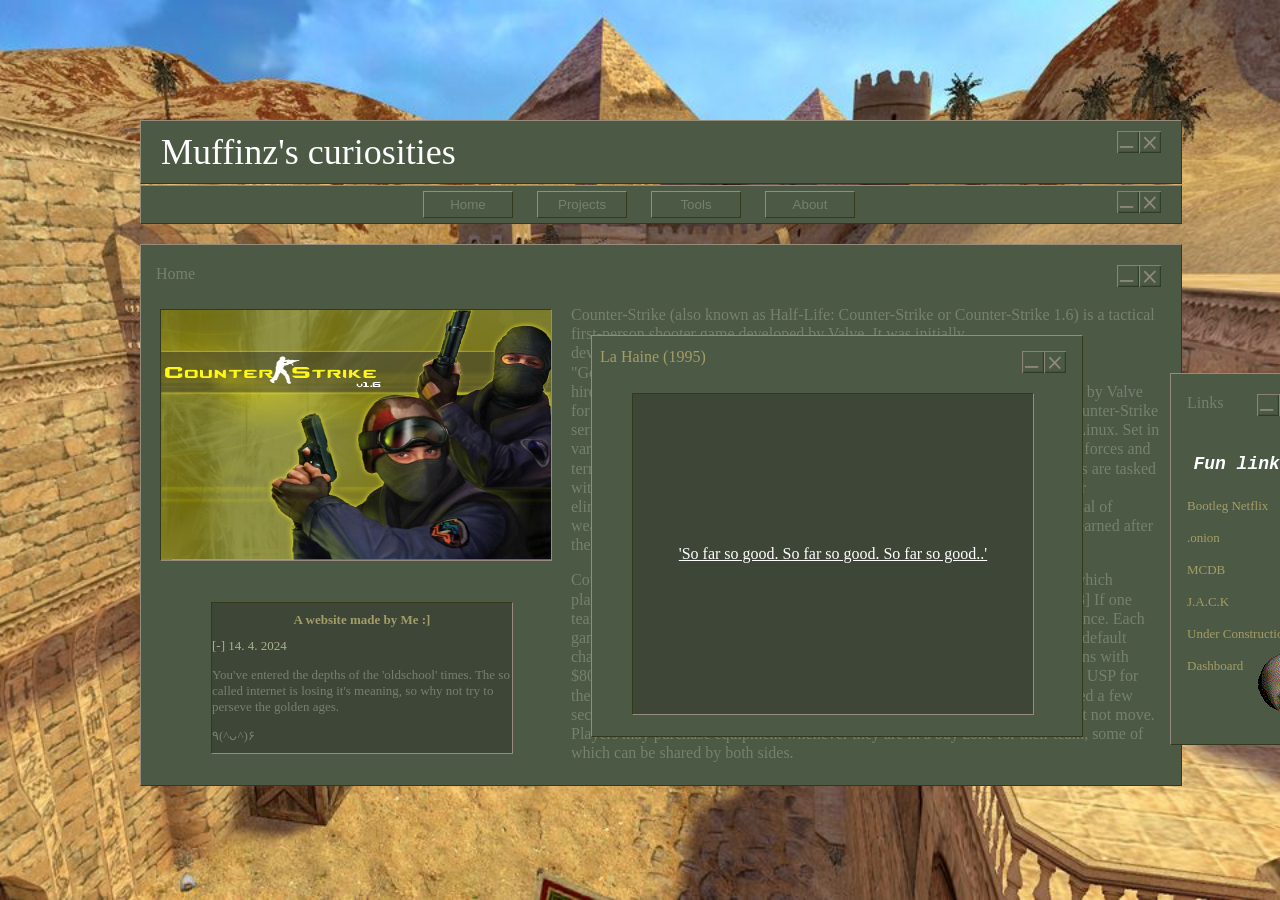
<file: index.html>
<!DOCTYPE html>
<html lang="en">
<head>
  <meta charset="UTF-8">
  <meta name="viewport" content="width=device-width, initial-scale=1.0">
  <title>Muffinz's curiosities</title>
  <link rel="stylesheet" href="styles.css">
</head>
<body>

<div class="background">
</div>



<div class="container">
  <div class="title">
    <a>Muffinz's curiosities</a>
    <img src="img/close.png">
    <img src="img/minimize.png">

    
  </div>

  <div class="buttons">
    <a href="index.html"><button>Home</button></a>
    <a href="projects.html"><button>Projects</button></a>
    <a href="tools.html"><button>Tools</button></a>
    <a href="about.html"><button>About</button></a>

    <img src="img/close.png">
    <img src="img/minimize.png">

  </div>

  <div class="content">
    
    <img src="img/close.png">
    <img src="img/minimize.png">
        


        
    <div class="content-inner2">
      <img src="img/close.png">     
      <img src="img/minimize.png">
      <div class="haine">
        <a>La Haine (1995)</a>
      </div>
    
      <div class="content-inner3">
        <a href="https://archive.org/details/la-haine-1995_202211" target="_blank">'So far so good. So far so good. So far so good..'</a>
      </div>
    </div>

    <div class="content-inner4">
      <h1>A website made by Me :]</h1>
      
      <a>[-] 14. 4. 2024</a>
      <p>You've entered the depths of the 'oldschool' times. The so called internet is losing it's meaning, so why not try to perseve the golden ages.</p>
      <p>٩(^ᴗ^)۶</p>
    </div>

    <div class="block-of-text">
      <p>Counter-Strike (also known as Half-Life: Counter-Strike or Counter-Strike 1.6) is a tactical first-person shooter game developed by Valve. It was initially developed and released as a Half-Life modification by Minh "Gooseman" Le and Jess Cliffe in 1999, before Le and Cliffe were hired and the game's intellectual property acquired. Counter-Strike was released by Valve for Microsoft Windows in November 2000, and is the first installment in the Counter-Strike series. Several remakes and ports were released on Xbox, as well as OS X and Linux.

        Set in various locations around the globe, players assume the roles of counter-terrorist forces and terrorist militants opposing them. During each round of gameplay, the two teams are tasked with defeating the other by the means of either achieving the map's objectives or eliminating all of the enemy combatants. Each player may customize their arsenal of weapons and accessories at the beginning of every match, with currency being earned after the end of each round. </p>
        <p>Counter-Strike is a team-based multiplayer first-person shooter video game in which players can join either the terrorists (T) or the counter-terrorists (CT).[5][6][7][8] If one team has more players than the other, the server settings may automatically balance. Each game begins with both teams spawning simultaneously as one of eight possible default character models (four each for counter-terrorist and terrorist). Each player begins with $800, two magazines of ammo, a knife, and a handgun, often a Heckler & Koch USP for the counter-terrorists or a Glock 18c for the terrorists. Players are usually allowed a few seconds before the round starts, known as freeze time to purchase equipment but not move. Players may purchase equipment whenever they are in a buy zone for their team, some of which can be shared by both sides.</p>
    </div>
  </div>


  <div class="sidebar">
    <img src="img/close.png">
    <img src="img/minimize.png">
    <div class="links">
      <a>Links</a>
    </div>
    <br>
    <h3>Fun links</h3>
    <p><a href="https://fmoviesz.to/home" target="_blank">Bootleg Netflix</a></p>
    <p><a href="https://github.com/darknet-onion-links/darknet-onion-links-catalog" target="_blank">.onion</a></p>
    <p><a href="https://mcdb.neocities.org/" target="_blank">MCDB</a></p>
    <p><a href="https://jack.hlfx.ru/en/main.html" target="_blank">J.A.C.K</a></p>
    <p><a href="http://textfiles.com/underconstruction/" target="_blank">Under Construction</a></p>
    <p><a href="dashboard.html" target="_blank">Dashboard</a></p>

    
  </div>
  <div class="skull">
    <img src="img/skull.gif" title="I'm such a fucking cool skull">
  </div>

  <div class="content-inner">
    <a href="https://www.csko.cz/ke-stazeni" target="_blank"><img src="img/cs16.jpg"></a>
  </div>

  <div class="name">
    <a>Home</a>
  </div>





</div>

</body>
</html>
</file>
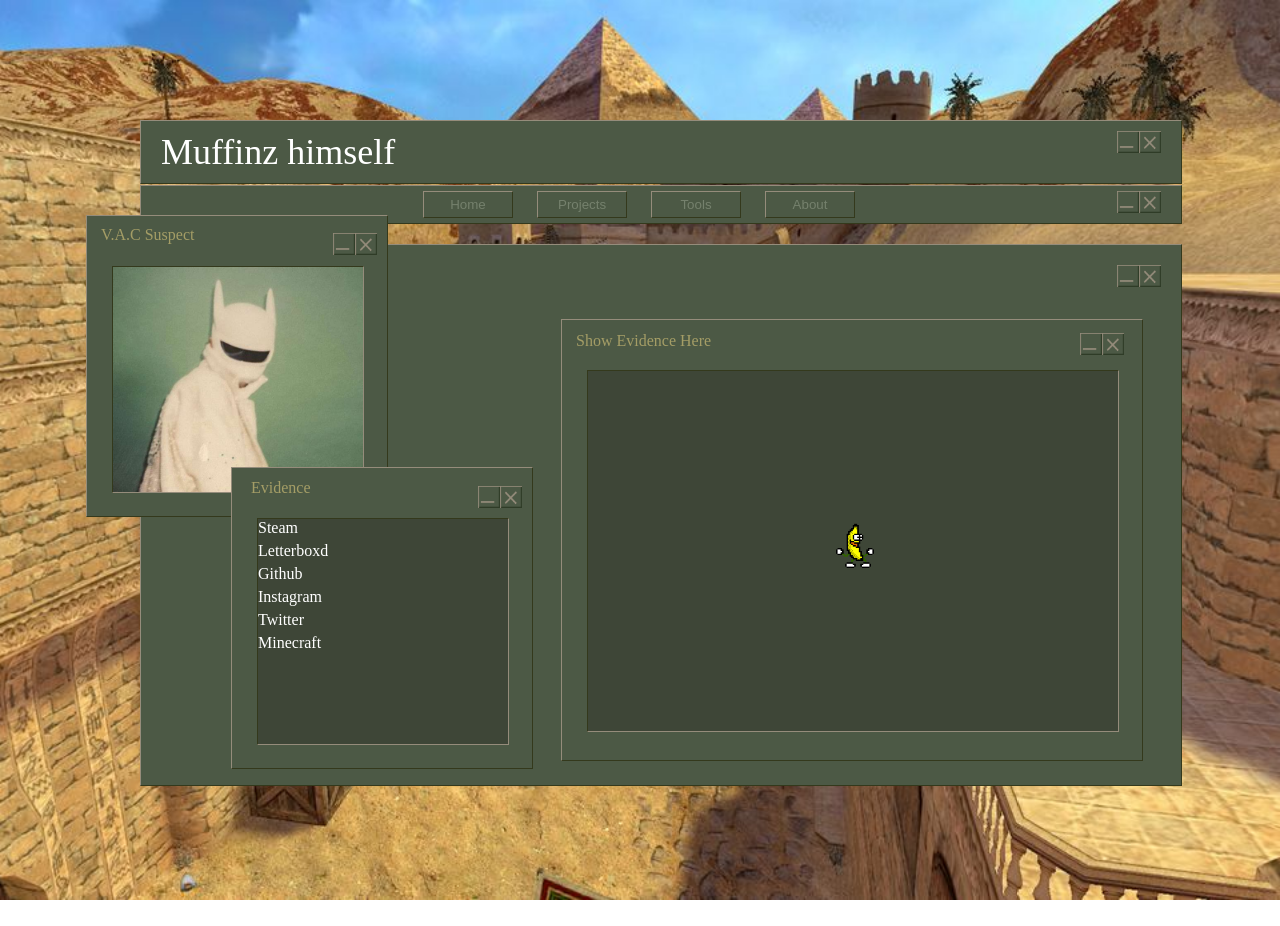
<file: about.html>
<!DOCTYPE html>
<html lang="en">
<head>
    <meta charset="UTF-8">
    <meta name="viewport" content="width=device-width, initial-scale=1.0">
    <title>Muffinz himself</title>
    <link rel="stylesheet" href="styles.css">
</head>
<body>
    <div class="background">
    </div>
    
    
    
    <div class="container">
      <div class="title">
        <a>Muffinz himself</a>
        <img src="img/close.png">
        <img src="img/minimize.png">
    
        
      </div>
    
      <div class="buttons">
        <a href="index.html"><button>Home</button></a>
        <a href="projects.html"><button>Projects</button></a>
        <a href="tools.html"><button>Tools</button></a>
        <a href="about.html"><button>About</button></a>
        <img src="img/close.png">
        <img src="img/minimize.png">
    
      </div>
    
      <div class="content">
        
        <img src="img/close.png">
        <img src="img/minimize.png">

        <div class="user">
            
            <img src="img/minimize.png">
            <img src="img/close.png">

            <div class="user-img">
                
            </div>
        </div>
        <div class="info">
            <img src="img/close.png">
            <img src="img/minimize.png">

            <div class="info-inside">
              <div class="options">
                <div class="option" onclick="displayInfo(1)">Steam</div>
                <div class="option" onclick="displayInfo(2)">Letterboxd</div>
                <div class="option" onclick="displayInfo(3)">Github</div>
                <div class="option" onclick="displayInfo(4)">Instagram</div>
                <div class="option" onclick="displayInfo(5)">Twitter</div>
                <div class="option" onclick="displayInfo(6)">Minecraft</div>

              </div>              
            </div>
          </div>
          <div class="info-here-outside">
            <img src="img/minimize.png">  
            <img src="img/close.png">
            <div class="info-here" id="infoDisplay">
              <div class="banana">
                <img src="img/DancingBanana.gif" title="Click the evidence you coward!">
              </div>
            </div>
            </div>
            <div class="suspec">
              <a>V.A.C Suspect</a>
            </div>
            <div class="evidence">
              <a>Evidence</a>
            </div>
            <div class="evidence-show">
              <a>Show Evidence Here</a>
            </div>
<!--            <div class="kitty">
              <img src="img/lil_cat.gif" title="Meow .. ?">
            </div>-->
          </div>
        </div>
      </div>
    </div>

    
    <script>
      function displayInfo(option) {
          var infoDisplay = document.getElementById("infoDisplay");
          switch (option) {
              case 1:
                  infoDisplay.innerHTML = 
                  "<div class='caseDisplay'><img src='img/steam.png'><h2>Steam</h2><p>Status: Active</p><br><a>Lorem Ipsun Lore Ipsum Lorem Ipsum Lorem Ipsum Lorem Ipsum Lorem Ipsun Lore Ipsum Lorem Ipsum Lorem Ipsum Lorem Ipsum</a></div>"

                  break;
              case 2:
                  infoDisplay.innerHTML = "Info for Option 2";
                  break;
              case 3:
                  infoDisplay.innerHTML = "Info for Option 3";
                  break;
              case 4:
                  infoDisplay.innerHTML = "Info for Option 4";
                  break;
              case 5:
                  infoDisplay.innerHTML = "Info for Option 5";
                  break;
              case 6:
                  infoDisplay.innerHTML = "Info for Option 6";
                  break;
              case 7:
                  infoDisplay.innerHTML = "Info for Option 7";
                  break;
              case 8:
                  infoDisplay.innerHTML = "Info for Option 8";
                  break;
              case 9:
                  infoDisplay.innerHTML = "Info for Option 9";
                  break;
              // Add more cases for additional options
              default:
                  infoDisplay.innerHTML = "No info available.";
          }
      }
  </script>
  
</body>
</html>
</file>
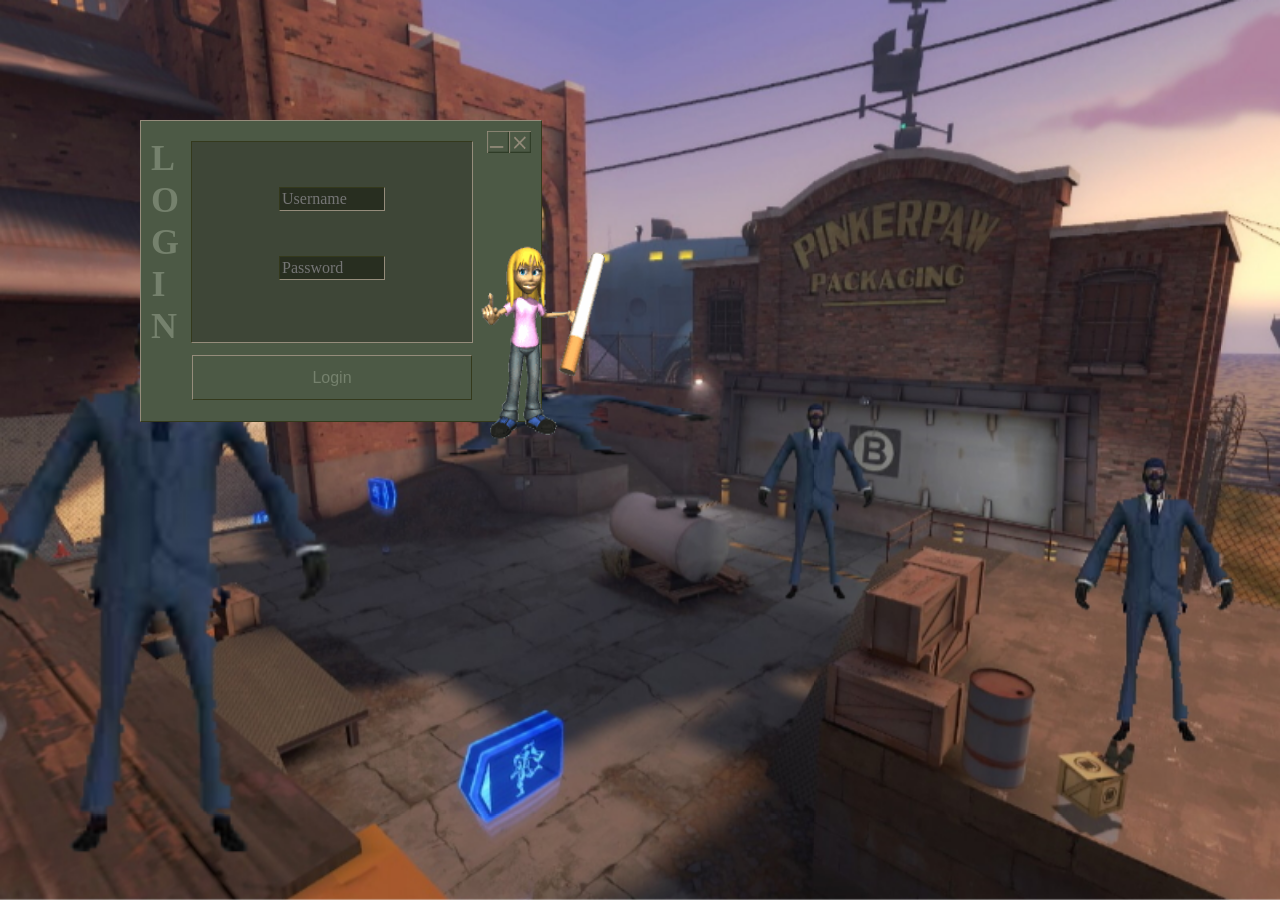
<file: dashboard.html>
<!DOCTYPE html>
<html lang="en">
<head>
    <meta charset="UTF-8">
    <meta name="viewport" content="width=device-width, initial-scale=1.0">
    <link rel="stylesheet" type="text/css" href="styles.css" />
    <title>Dashboard Login</title>
</head>
<body>
    <div class="loginBackground">

    </div>

    <div class="loginContainer">
        <div class="loginContent">
            <img src="img/close.png">
            <img src="img/minimize.png">
            <div class="loginContent2">
                <form id="loginForm">
                    
                    <div class="textBoxdiv">
                        <input type="text" name="username" placeholder="Username" />
                    </div>
                    <div class="textBoxdiv">
                        <input type="password" name="password" placeholder="Password" />
                    </div>
                        <input type="submit" value="Login" class="loginBtn" />
                </form>
        </div>
        <div class="loginTitle">
            <h1>L<br>O<br>G<br>I<br>N</h1>
        </div>
        </div>
        <div class="loginSmoke">
            <img src="img/smoke.gif">
        </div>
    </div>
</body>
</html>
</file>
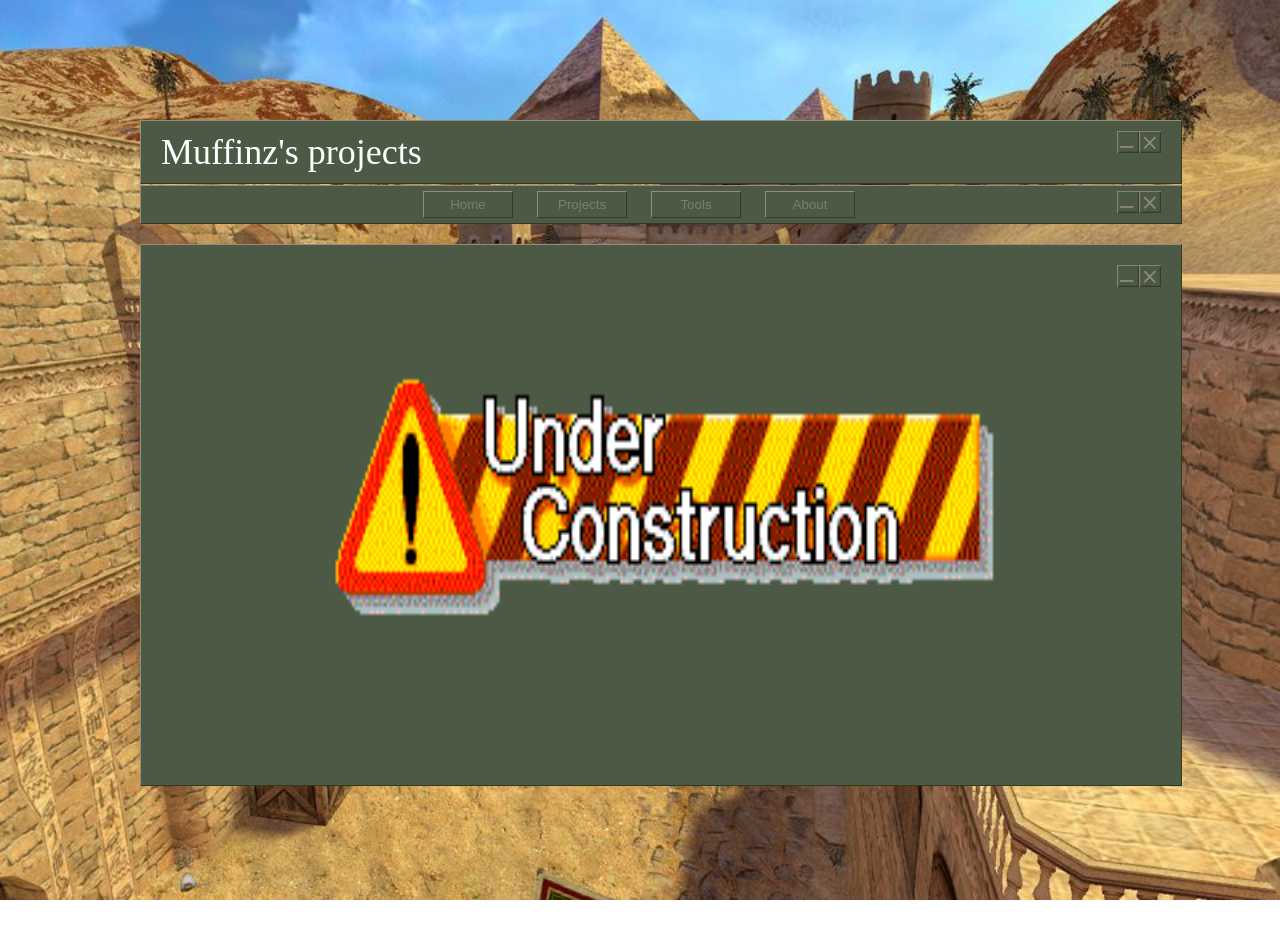
<file: projects.html>
<!DOCTYPE html>
<html lang="en">
<head>
    <meta charset="UTF-8">
    <meta name="viewport" content="width=device-width, initial-scale=1.0">
    <title>Muffinz's projects</title>
    <link rel="stylesheet" href="styles.css">
</head>
<body>
    <div class="background">
    </div>
    
    
    
    <div class="container">
      <div class="title">
        <a>Muffinz's projects</a>
        <img src="img/close.png">
        <img src="img/minimize.png">
    
        
      </div>
    
      <div class="buttons">
        <a href="index.html"><button>Home</button></a>
        <a href="projects.html"><button>Projects</button></a>
        <a href="tools.html"><button>Tools</button></a>
        <a href="about.html"><button>About</button></a>
        <img src="img/close.png">
        <img src="img/minimize.png">
    
      </div>
    
      <div class="content">
        
        <img src="img/close.png">
        <img src="img/minimize.png">
        <div class="construction">
            
            <img src="img/pepeterlikesimagesconstruct.gif">
        </div>
    
    

    

    

      </div>    
    </div>
    
</body>
</html>
</file>
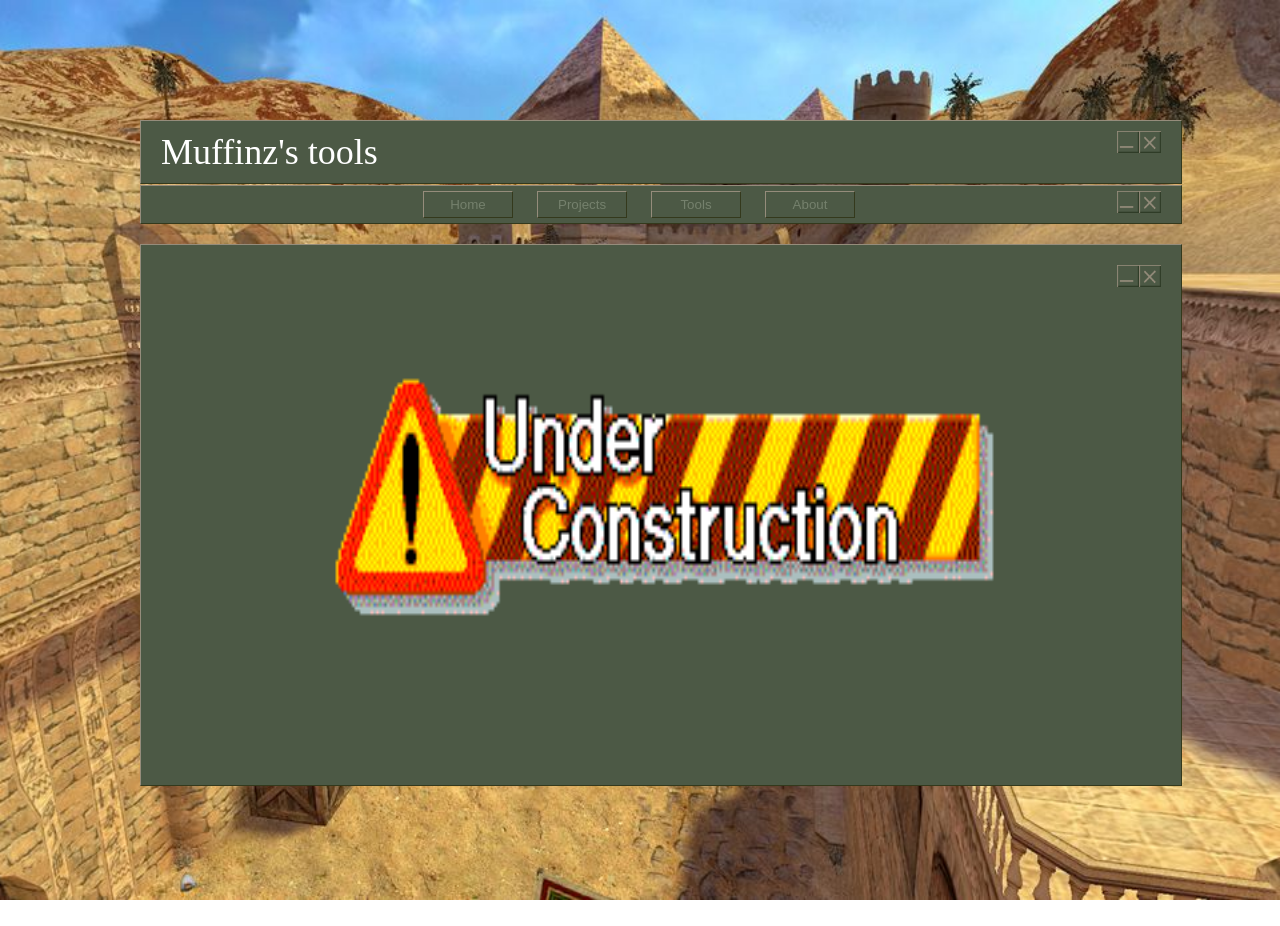
<file: tools.html>
<!DOCTYPE html>
<html lang="en">
<head>
    <meta charset="UTF-8">
    <meta name="viewport" content="width=device-width, initial-scale=1.0">
    <title>Muffinz's tools</title>
    <link rel="stylesheet" href="styles.css">
</head>
<body>
    <div class="background">
    </div>
    
    
    
    <div class="container">
      <div class="title">
        <a>Muffinz's tools</a>
        <img src="img/close.png">
        <img src="img/minimize.png">
    
        
      </div>
    
      <div class="buttons">
        <a href="index.html"><button>Home</button></a>
        <a href="projects.html"><button>Projects</button></a>
        <a href="tools.html"><button>Tools</button></a>
        <a href="about.html"><button>About</button></a>
        <img src="img/close.png">
        <img src="img/minimize.png">
    
      </div>
    
      <div class="content">
        
        <img src="img/close.png">
        <img src="img/minimize.png">

        <div class="construction">
            
            <img src="img/pepeterlikesimagesconstruct.gif">
        </div>
      </div>
    </div>
    
</body>
</html>
</file>
<file: styles.css>
.background {
    position: fixed;
    top: 0;
    left: 0;
    width: 100%;
    height: 100%;
    background-image: url('img/background.jpg'); /* Replace 'background.jpg' with your image path */
    background-size: cover;
    background-position: center;
    z-index: -1;
  }
  
  .container {
    max-width: 1000px;
    margin: 100px auto;
    padding: 20px;
    font-family: "ＭＳ Ｐゴシック";
    
  }
  
  .title,
  .buttons,
  .content {
    width: 100%;
  }
  
  .title {
    background-color: #4C5945;
    border-top: 1px solid #958C7B;
    border-left: 1px solid #958C7B;
    border-right: 1px solid #34391C;
    border-bottom: 1px solid #34391C;
    
    padding: 10px 20px;
    margin-bottom: 1px; 
    color: white;
    font-size: 36px;
    
  }

  .title img {
    width: 22px;
    height: 22px;
    float: right;
    cursor: pointer;

  }

  .title img:first-child { 
    margin-right: 10px;
  }


  
  .buttons {
    background-color: #4C5945;
    border-top: 1px solid #958C7B;
    border-left: 1px solid #958C7B;
    border-right: 1px solid #34391C;
    border-bottom: 1px solid #34391C;
    
    padding: 5px 20px;
    margin-bottom: 20px; /* Adjust the gap here */
    text-align: center;
  }
  
  .buttons button {
    padding: 5px 20px;
    margin: 0 10px;
    background-color: #4C5945;
    color: #75816D;
    border-top: 1px solid #958C7B;
    border-left: 1px solid #958C7B;
    border-right: 1px solid #34391C;
    border-bottom: 1px solid #34391C;
    cursor: pointer;
    width: 90px;
  }
  
  .buttons button:hover {
    background-color: #4C5945;
    color: white;

    border-top: 1px solid #34391C;
    border-left: 1px solid #34391C;
    border-right: 1px solid #958C7B;
    border-bottom: 1px solid #958C7B;
  }


  
  
  .buttons img {
    width: 22px;
    height: 22px;
    float: right;
    cursor: pointer;

  }

  .button img:first-child { 
    margin-right: 10px;
  }
  
  .content {
    background-color: #4C5945;

    border-top: 1px solid #958C7B;
    border-left: 1px solid #958C7B;
    border-right: 1px solid #34391C;
    border-bottom: 1px solid #34391C;
    
    padding: 20px;
    margin-bottom: 20px; 
    height: 500px;
    
    color: white;
   
  }

  .content img {
    width: 22px;
    height: 22px;
    float: right;
    cursor: pointer;
    

  }


  .content-inner{
    margin-top: -440px;
    margin-left: 20px;
  }

  .content-inner img {

    width: 390px;
    height: 250px;
    

    border-top: 1px solid #34391C;
    border-left: 1px solid #34391C;
    border-right: 1px solid #958C7B;
    border-bottom: 1px solid #958C7B;

  }



  .content-inner2 {
    border-top: 1px solid #958C7B;
    border-left: 1px solid #958C7B;
    border-right: 1px solid #34391C;
    border-bottom: 1px solid #34391C;

    width: 490px;
    height: 400px;

    margin-left: 430px;
    margin-top: 70px;

    background-color: #4C5945;

   
  }

  .content-inner2 a{
    color: #A49D66;

  }

  .content-inner2 img{
    width: 22px;
    height: 22px;
    float: right;
    margin-top: 15px;
    margin-right: 0px;
    cursor: pointer;
    

  }

  .content-inner2 img:first-child { 
    margin-right: 16px;
  }

  .content-inner3 {
    border-top: 1px solid #34391C;
    border-left: 1px solid #34391C;
    border-right: 1px solid #958C7B;
    border-bottom: 1px solid #958C7B;
    background-color: #3E4637;
    width: 400px;
    height: 320px;

    
    margin-top: 25px;
    margin-left: 40px;

    text-align: center;
    vertical-align: middle;
    line-height: 320px;
  }

  .content-inner3 a{
    color: white;
  }



  .content-inner4 {
    border-top: 1px solid #34391C;
    border-left: 1px solid #34391C;
    border-right: 1px solid #958C7B;
    border-bottom: 1px solid #958C7B;
    background-color: #3E4637;
    width: 300px;
    height: 150px;

    margin-top: -135px;
    margin-left: 50px;

   
  }

  .content-inner4 h1{
    font-size: small;
    text-align: center;
    color: #A49D66
  }
  
  .content-inner4 a{
    font-size: small;
    text-align: center;
    color: #AEB08B;
    font-style: bold;
    
  }

  .content-inner4 p{
    font-size: small;
    text-align: left;
    color: #75816D;
    
    
  }


  .sidebar {
    height: 350px;
    width: 140px; 

    position: relative;
    
    z-index: 1; 
    top: 0; 
    right: 0;
    
    background-color: #4C5945; 

    border-top: 1px solid #958C7B;
    border-left: 1px solid #958C7B;
    border-right: 1px solid #34391C;
    border-bottom: 1px solid #34391C;
    
    margin-top: -460px;
    margin-left: 1030px;

    overflow-x: hidden;
    padding-top: 20px;
  }
  
 
  .sidebar a {
    padding: 0px 8px 0px 16px;
    text-decoration: none;
    font-size: 13px;
    color: #A49D66;
    display: block;
  }
  
  
  .sidebar a:hover {
    color: #f1f1f1;
  }

  .sidebar h3 {
    padding: 6px 14px 6px 16px;
    text-decoration: none;
    font-size: 18px;
    color: white;
    display: block;
    text-align: center;
    font-family: 'Courier New', Courier, monospace;
    font-style: italic;
  }
  
  .sidebar img {
    height: 22px;
    width: 22px;
    float: right;
    margin-top: 0px;
    cursor: pointer;

  }

  .sidebar img:first-child { 
    margin-right: 10px;
    
  }

  .skull {
     
    position: relative;
    z-index: 3; 
    top: 0; 
    right: 0;

    margin-top: -100px;
    margin-left: 1105px;

  }

  .block-of-text {
    
    color: #75816D;
    
    margin-bottom: 0px;

    z-index: 1;
    position: relative;

    height: 400px;

    top: 0;


    margin-left: 410px;
    margin-top: -465px ;
    line-height: 1.2;



    
}



.content-inner2,
.content-inner3 {
    position: relative;
    z-index: 2; 
}

.haine {
  height: 20px;
  width: 150px;


  margin-top: 12px;
  margin-left: 8px;
}


.construction {
  text-align: center;
}

.construction img{
  width: 700px;
  height: 300px;
  margin-right: 100px;
  margin-top: 80px;
}

.name {

  width: 50px;
  margin-top: -300px;
  margin-left: 16px;
  color: #75816D;
}

.links {

  width: 50px;
  
  
}

.links a{
  color: #75816D;
  font-size: 16px;
}

.links a:hover{
  color: #75816D;
  font-size: 16px;
}


.user {
  border: 1px solid black;
  width: 300px;
  height: 300px;

  margin-left: -75px;
  margin-top: -50px;

  border-top: 1px solid #958C7B;
  border-left: 1px solid #958C7B;
  border-right: 1px solid #34391C;
  border-bottom: 1px solid #34391C;

  background-color: #4C5945;
  z-index: 1;
}

.user img {
  height: 22px;
  width: 22px;
  float: right;
  margin-top: -32px;
  cursor: pointer;
  margin-right: 10px;

}

.user img:first-child { 
  margin-right: 32px;
  
}


.user-img {
  width: 250px;
  height: 225px;
  margin-top: 50px;
  margin-left: 25px;
  background-image: url('img/IMG_20230806_192545_489.jpg');

  background-size: 100% 100%;

  border-top: 1px solid #34391C;
  border-left: 1px solid #34391C;
  border-right: 1px solid #958C7B;
  border-bottom: 1px solid #958C7B;

  z-index: 1;
}

.hanged {
  margin-top: -289px;
  margin-left: -40px;
}

.suspec {
  margin-top: -535px;
  margin-left: -60px;
  color: #A49D66;
}

.info {
  border-top: 1px solid #958C7B;
  border-left: 1px solid #958C7B;
  border-right: 1px solid #34391C;
  border-bottom: 1px solid #34391C;

  background-color: #4C5945;

  height: 300px;
  width: 300px;
  margin-left: 70px;
  margin-top: -50px;
}

.info img {
  height: 22px;
  width: 22px;
  float: right;
  margin-top: 18px;
  cursor: pointer;
  margin-right: 0px;

}

.info img:first-child { 
  margin-right: 10px;
  
}

.info-inside {
  border-top: 1px solid #34391C;
  border-left: 1px solid #34391C;
  border-right: 1px solid #958C7B;
  border-bottom: 1px solid #958C7B;

  background-color: #3E4637;
  width: 250px;
  height: 225px;

  margin-top: 50px;
  margin-left: 25px;
}

.evidence {
  color: #A49D66;
  margin-top: 235px;
  margin-left: 90px;
}

.evidence-show {
  color: #A49D66;
  margin-top: -165px;
  margin-left: 415px;
}

.options {
  margin-right: 0px;
}
.option {
  cursor: pointer;
  margin-bottom: 5px;

}
.option:hover {
  background-color: #282E20;
}
.info-here {
  
  padding: 10px;

  background-color: #3E4637;

  margin-top: 50px;
  margin-left: 25px;
  width: 510px;
  height: 340px;

  border-top: 1px solid #34391C;
  border-left: 1px solid #34391C;
  border-right: 1px solid #958C7B;
  border-bottom: 1px solid #958C7B; 
}

.info-here-outside {
  border-top: 1px solid #958C7B;
  border-left: 1px solid #958C7B;
  border-right: 1px solid #34391C;
  border-bottom: 1px solid #34391C;

  margin-top: -450px;
  margin-left: 400px;

  width: 580px;
  height: 440px;
}

.info-here-outside img {
  height: 22px;
  width: 22px;
  float: right;
  margin-top: -175px;
  cursor: pointer;
  margin-right: 18px;


}

.info-here-outside img:first-child   {

  margin-right: 40px;


}

.kitty img {
  height: 60px; 
  width: 300px;

  margin-top: -232px;
  margin-right: -300px;

  cursor: grab;

}

.banana {

  width: 50px;
  height: 50px;
  margin-left: 275px;
  
}
.banana img{
  height: 50px;
  width: 50px;
  margin-top: 10px;
  cursor: default;
  
  

}

/* LOGIN STYLES */

.loginBackground { 
  position: fixed;
  top: 0;
  left: 0;
  width: 100%;
  height: 100%;
  background-image: url('img/spy.jpg'); /* Replace 'background.jpg' with your image path */
  background-size: cover;
  background-position: center;
  z-index: -1;
}

.loginContainer {
  max-width: 1000px;
  margin: 100px auto;
  padding: 20px;
  font-family: "ＭＳ Ｐゴシック";
}

.loginContent {
  border-top: 1px solid #958C7B;
  border-left: 1px solid #958C7B;
  border-right: 1px solid #34391C;
  border-bottom: 1px solid #34391C;
  background-color: #4C5945;
  height: 300px;
  width: 400px;
  text-align: center;
  
}

.loginContent2 {
  margin-left: 50px;
  margin-top: 20px;
  border-top: 1px solid #34391C;
  border-left: 1px solid #34391C;
  border-right: 1px solid #958C7B;
  border-bottom: 1px solid #958C7B;
  background-color: #3E4637;
  height: 200px;
  width: 280px;
  text-align: center;
  
}

.textBoxdiv {
  margin-bottom: 20px;
  margin-top: 45px;
}

.textBoxdiv input {
  background: none;
  border-top: 1px solid #34391C;
  border-left: 1px solid #34391C;
  border-right: 1px solid #958C7B;
  border-bottom: 1px solid #958C7B;
  background-color: #282E20;
  outline: none;
  width: 100px;
  color: white;
  height: 20px;
  font-size: 16px;
  font-family: "ＭＳ Ｐゴシック";

}

.loginBtn {
  height: 45px;
  width: 100%;
  border: none;
  outline: none;

  color: #75816D;
  font-size: 16px;
  cursor: pointer;
  margin-top: 55px;

  border-top: 1px solid #958C7B;
  border-left: 1px solid #958C7B;
  border-right: 1px solid #34391C;
  border-bottom: 1px solid #34391C;
  background-color: #4C5945;
}

.loginBtn:hover {
  background: #4C5945;
  color: white;
  border-top: 1px solid #34391C;
  border-left: 1px solid #34391C;
  border-right: 1px solid #958C7B;
  border-bottom: 1px solid #958C7B;
}

.signup {
  color: rgb(222, 217, 217);
  margin-top: 20px;
  text-align: center;
  font-size: 14px;
}

.signup a {
  color: rgb(222, 217, 217);
  font-weight: bold;
}


.loginTitle {

  width: 15px;
  height: 180px;
  margin-top: -230px;
  margin-left: 10px;

  text-align: center;
  margin-bottom: 15px;
  color: #75816D;
  font-size: 18px;
}


.loginContent img {
  height: 22px;
  width: 22px;
  float: right;
  margin-top: 10px;
  cursor: pointer;
  margin-right: 0px;


}

.loginContent img:first-child {
  margin-right: 10px;


}

.loginSmoke {
  border: none;
  width: 150px;
  height: 200px;
  margin-left: 300px;
  margin-top: -180px;
}

.loginSmoke img {
  height: 200px;
  width: 180px;
}

<!-- ------------------------------------------->

.caseDisplay {
  border: 1px solid black;
  width: 100%;
  height: 100%;
}
.caseDisplay img {
  margin-top: -115px;
  margin-left: 0px;
  height: 90px;
  width: 165px;
  border: 1px solid transparent;
  cursor: default;
}


.caseDisplay a {
  color: #75816D;

}
</file>
